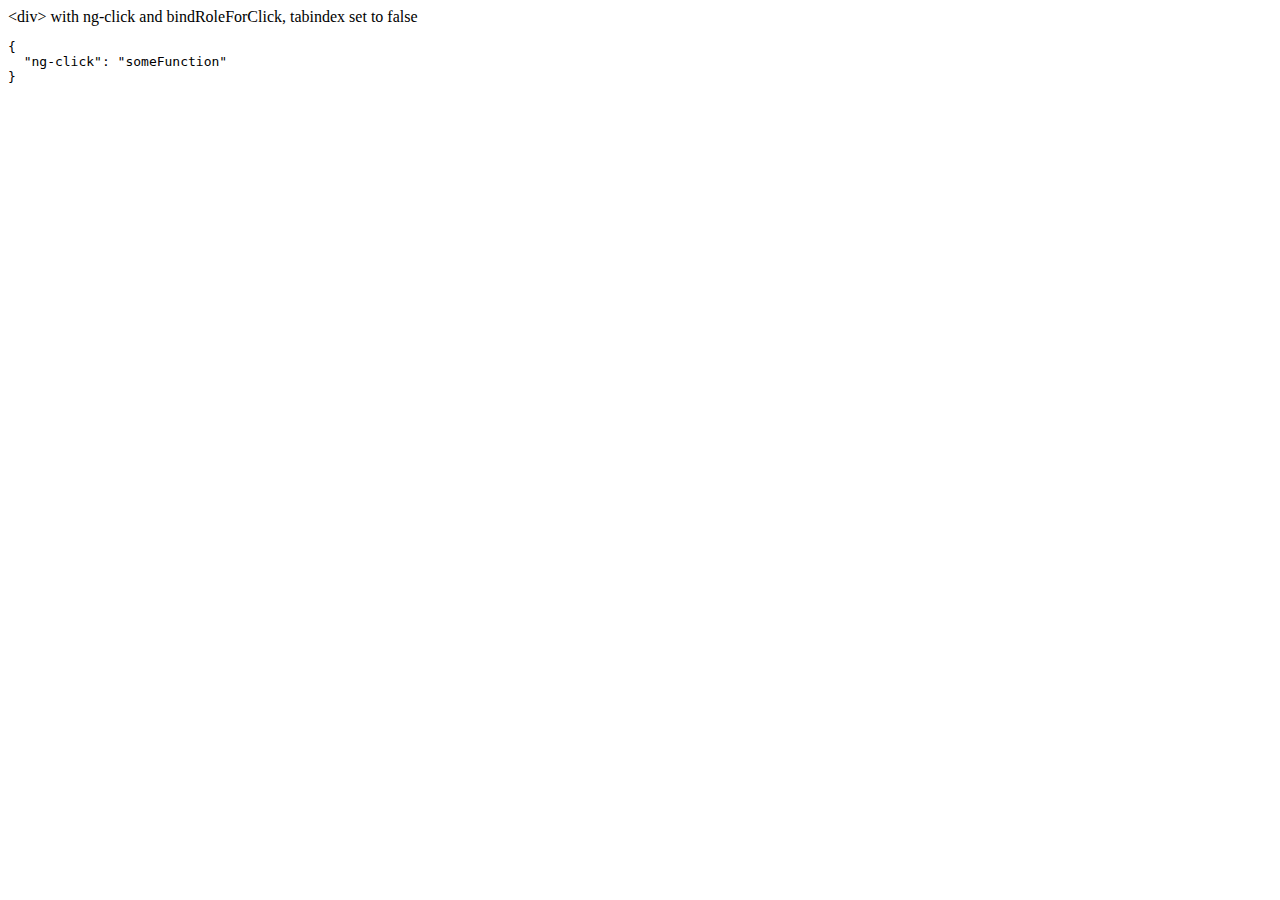
<file: lib/angular/docs/examples/example-accessibility-ng-click/index.html>
<!doctype html>
<html lang="en">
<head>
  <meta charset="UTF-8">
  <title>Example - example-accessibility-ng-click</title>
  

  <script src="../../../angular.min.js"></script>
  <script src="../../../angular-aria.js"></script>
  

  
</head>
<body ng-app="ngAria_ngClickExample">
   <div ng-click="someFunction" show-attrs>
   &lt;div&gt; with ng-click and bindRoleForClick, tabindex set to false
 </div>
<script>
 angular.module('ngAria_ngClickExample', ['ngAria'], function config($ariaProvider) {
   $ariaProvider.config({
     bindRoleForClick: false,
     tabindex: false
   });
 })
 .directive('showAttrs', function() {
   return function(scope, el, attrs) {
     var pre = document.createElement('pre');
     el.after(pre);
     scope.$watch(function() {
       var attrs = {};
       Array.prototype.slice.call(el[0].attributes, 0).forEach(function(item) {
         if (item.name !== 'show-attrs') {
           attrs[item.name] = item.value;
         }
       });
       return attrs;
     }, function(newAttrs, oldAttrs) {
       pre.textContent = JSON.stringify(newAttrs, null, 2);
     }, true);
   }
 });
</script>
</body>
</html>
</file>
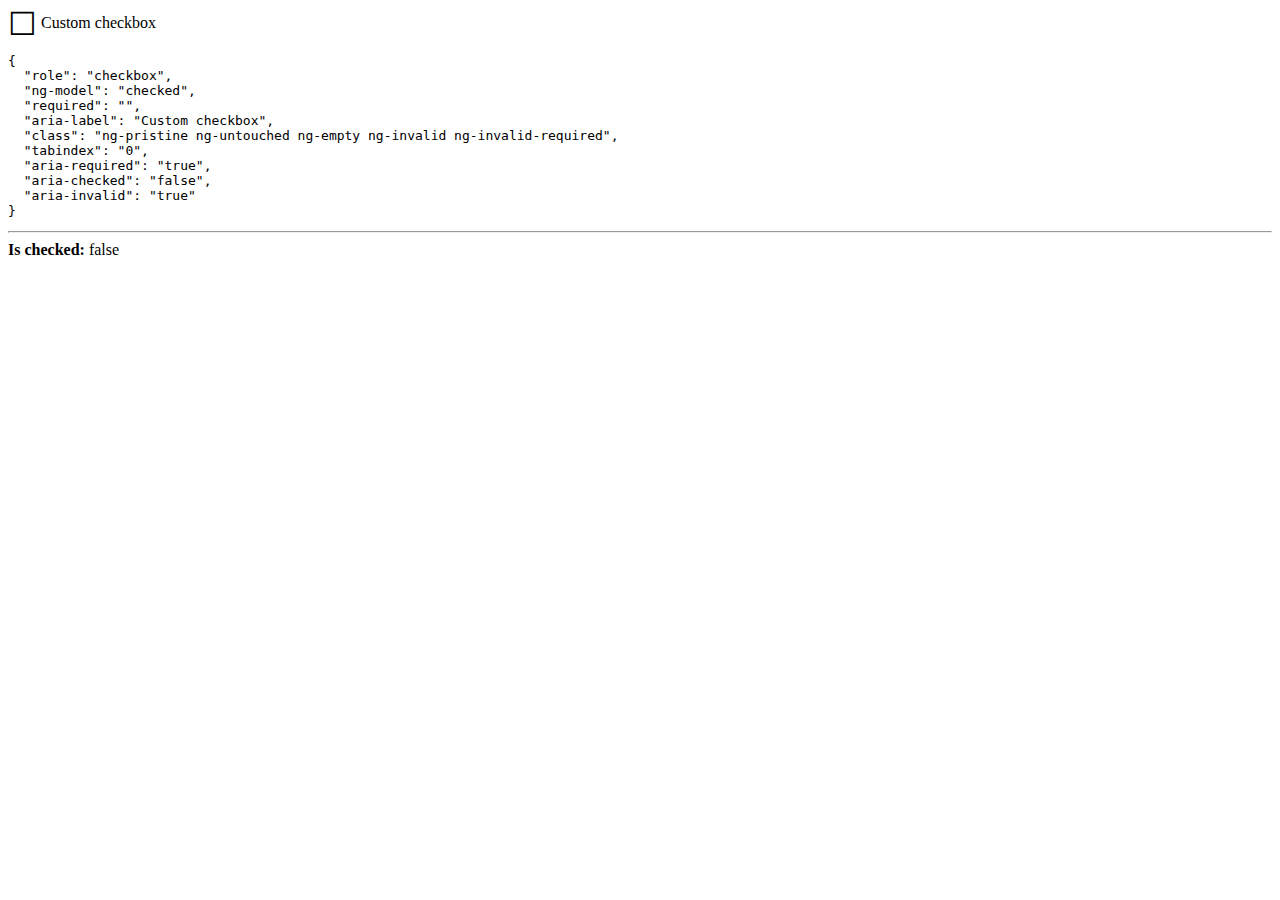
<file: lib/angular/docs/examples/example-accessibility-ng-model/index.html>
<!doctype html>
<html lang="en">
<head>
  <meta charset="UTF-8">
  <title>Example - example-accessibility-ng-model</title>
  <link href="style.css" rel="stylesheet" type="text/css">
  

  <script src="../../../angular.min.js"></script>
  <script src="../../../angular-aria.js"></script>
  <script src="script.js"></script>
  

  
</head>
<body ng-app="ngAria_ngModelExample">
  <form>
  <custom-checkbox role="checkbox" ng-model="checked" required
      aria-label="Custom checkbox" show-attrs>
    Custom checkbox
  </custom-checkbox>
</form>
<hr />
<b>Is checked:</b> {{ !!checked }}
</body>
</html>
</file>
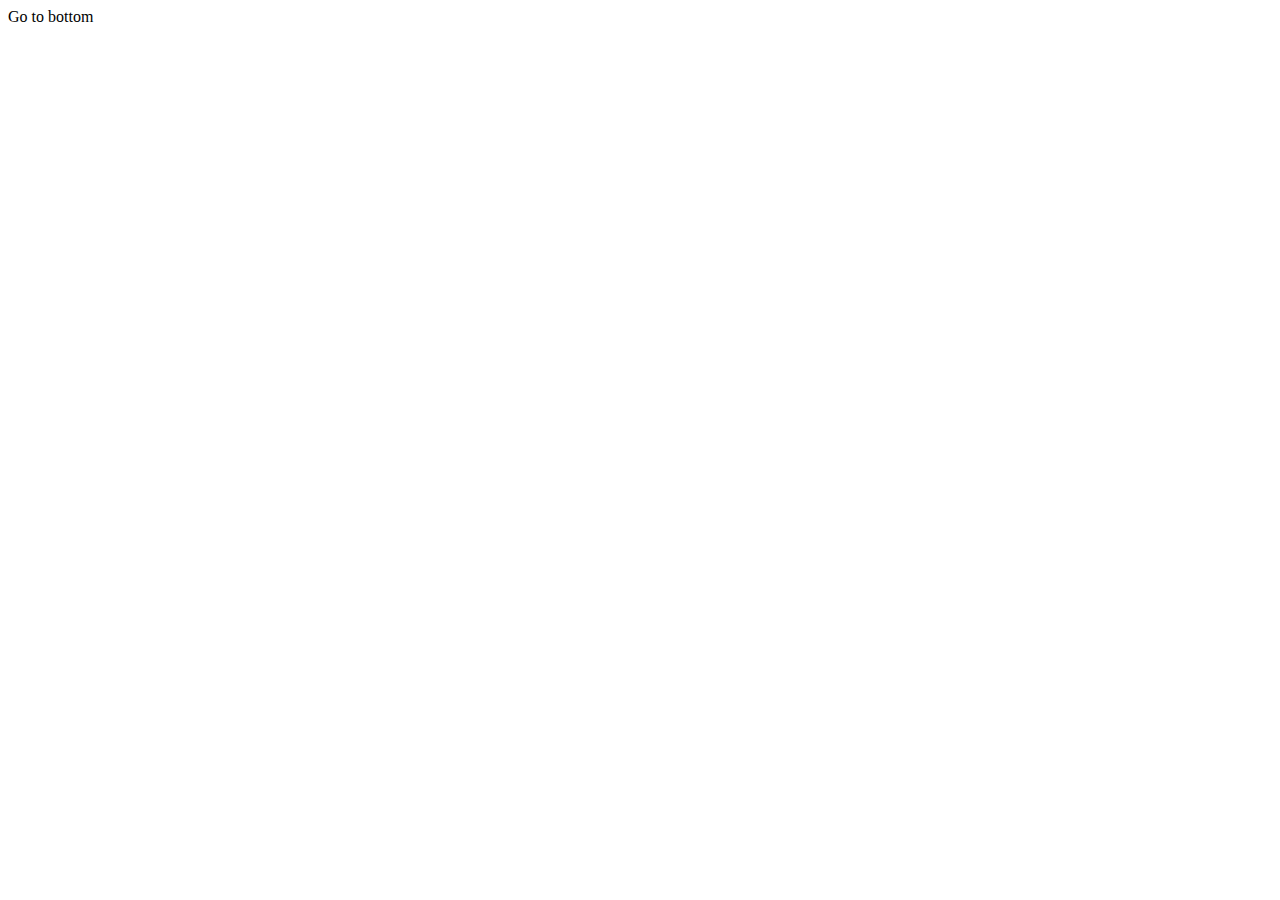
<file: lib/angular/docs/examples/example-anchor-scroll/index.html>
<!doctype html>
<html lang="en">
<head>
  <meta charset="UTF-8">
  <title>Example - example-anchor-scroll</title>
  <link href="style.css" rel="stylesheet" type="text/css">
  

  <script src="../../../angular.min.js"></script>
  <script src="script.js"></script>
  

  
</head>
<body ng-app="anchorScrollExample">
  <div id="scrollArea" ng-controller="ScrollController">
  <a ng-click="gotoBottom()">Go to bottom</a>
  <a id="bottom"></a> You're at the bottom!
</div>
</body>
</html>
</file>
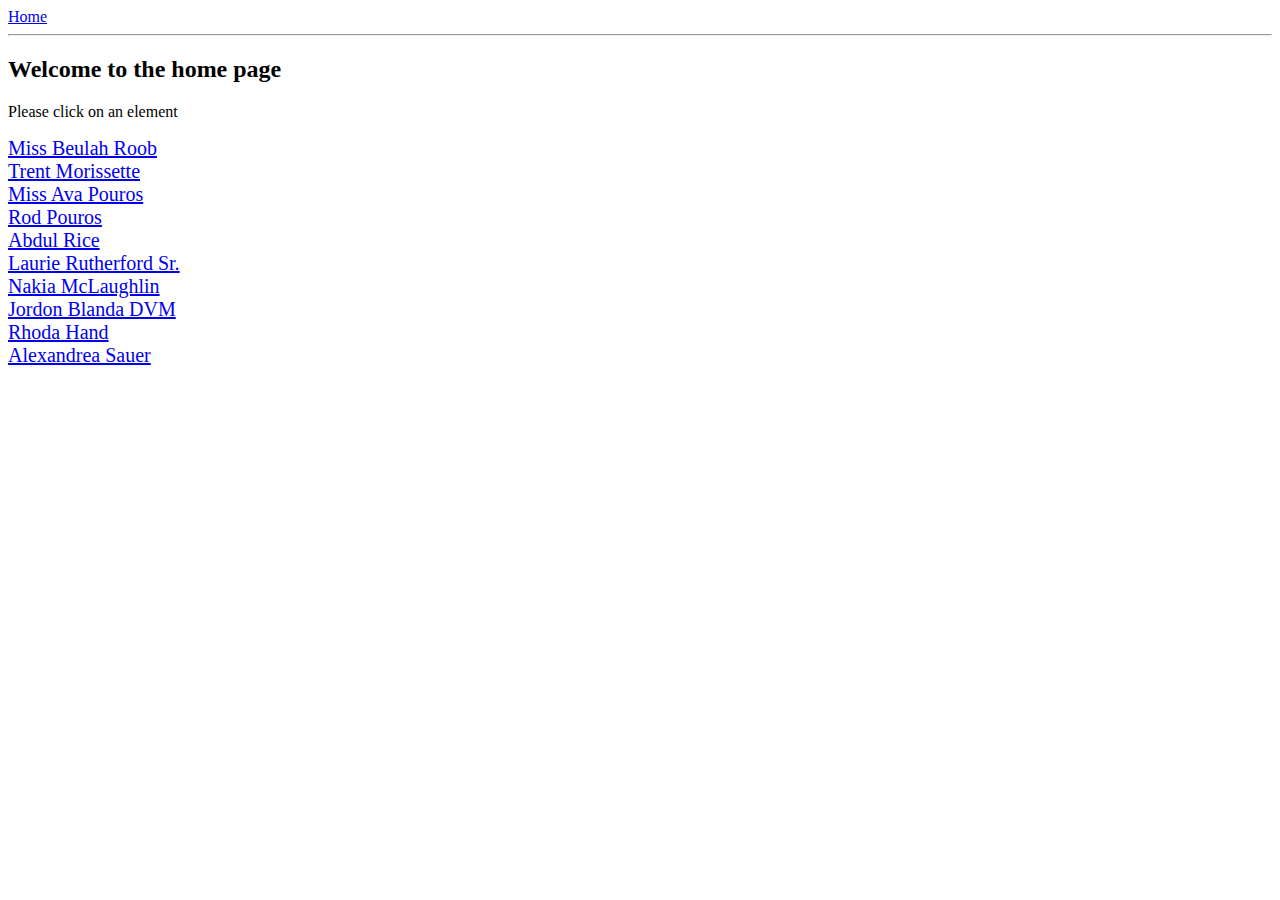
<file: lib/angular/docs/examples/example-anchoringExample/index.html>
<!doctype html>
<html lang="en">
<head>
  <meta charset="UTF-8">
  <title>Example - example-anchoringExample</title>
  <link href="animations.css" rel="stylesheet" type="text/css">
  

  <script src="../../../angular.min.js"></script>
  <script src="../../../angular-animate.js"></script>
  <script src="../../../angular-route.js"></script>
  <script src="script.js"></script>
  

  
</head>
<body ng-app="anchoringExample">
  <a href="#!/">Home</a>
<hr />
<div class="view-container">
  <div ng-view class="view"></div>
</div>
</body>
</html>
</file>
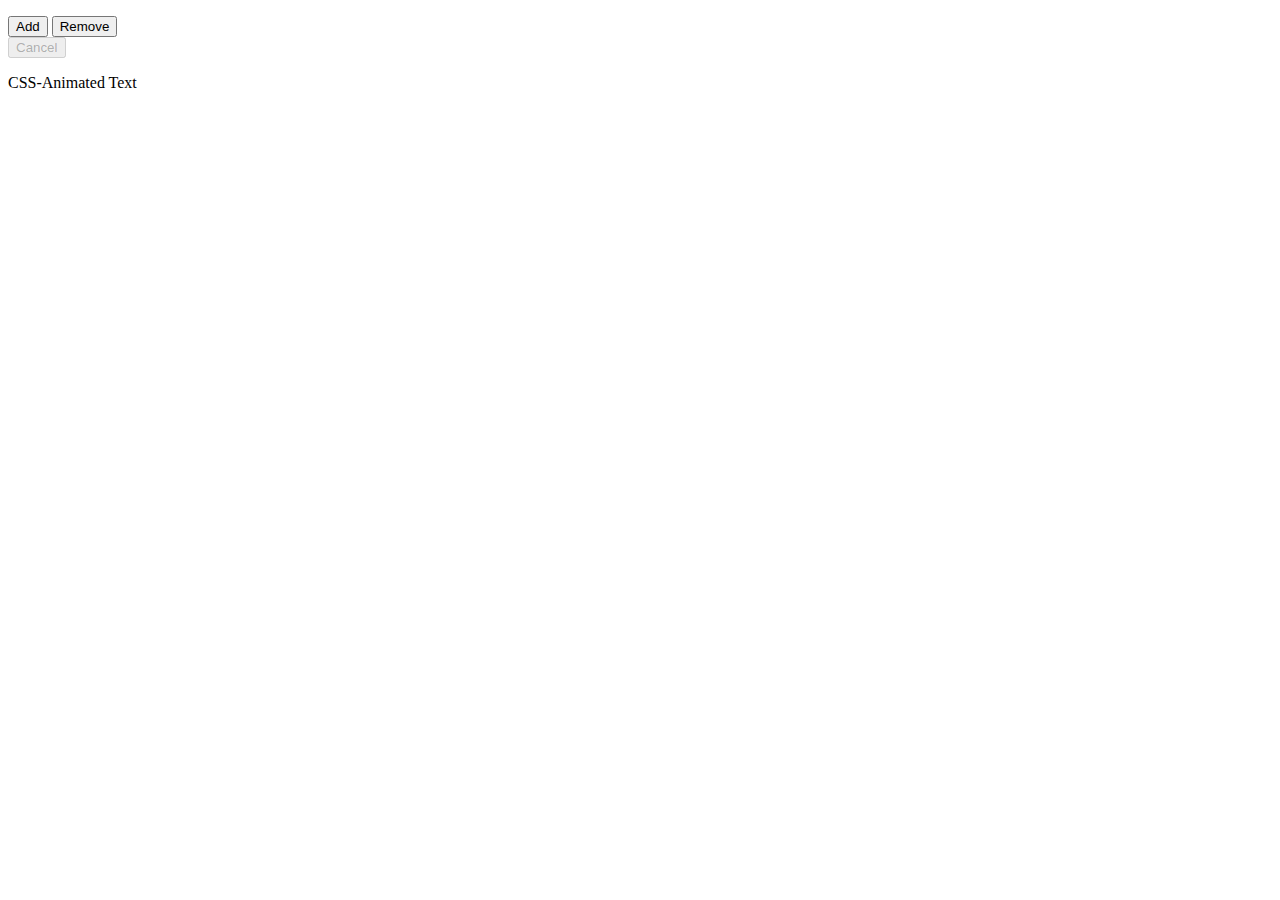
<file: lib/angular/docs/examples/example-animate-cancel/index.html>
<!doctype html>
<html lang="en">
<head>
  <meta charset="UTF-8">
  <title>Example - example-animate-cancel</title>
  <link href="style.css" rel="stylesheet" type="text/css">
  

  <script src="../../../angular.min.js"></script>
  <script src="../../../angular-animate.js"></script>
  <script src="app.js"></script>
  

  
</head>
<body ng-app="animationExample">
  <cancel-example></cancel-example>
</body>
</html>
</file>
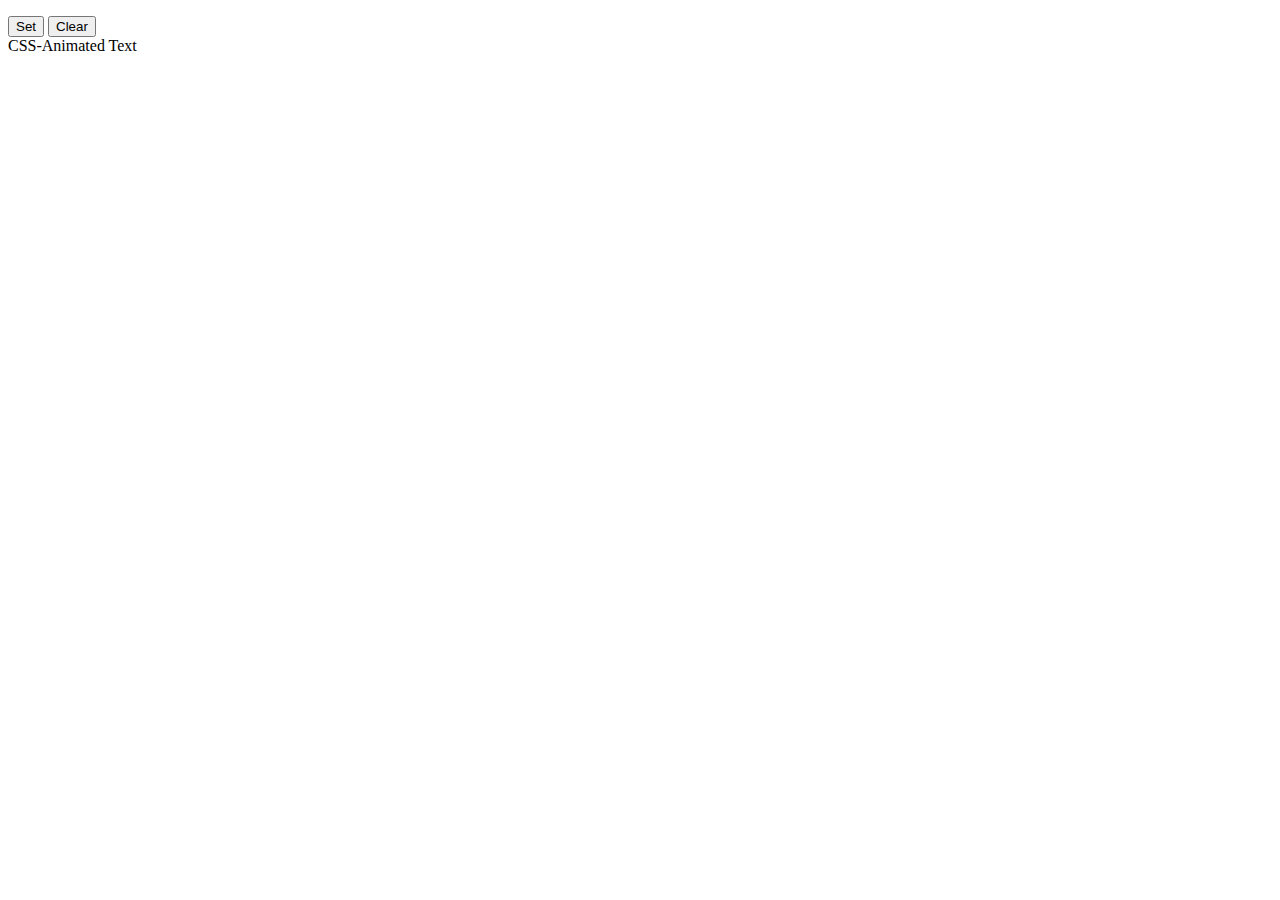
<file: lib/angular/docs/examples/example-animate-css-class/index.html>
<!doctype html>
<html lang="en">
<head>
  <meta charset="UTF-8">
  <title>Example - example-animate-css-class</title>
  <link href="style.css" rel="stylesheet" type="text/css">
  

  <script src="../../../angular.min.js"></script>
  <script src="../../../angular-animate.js"></script>
  

  
</head>
<body ng-app="ngAnimate">
  <p>
  <button ng-click="myCssVar='css-class'">Set</button>
  <button ng-click="myCssVar=''">Clear</button>
  <br>
  <span ng-class="myCssVar">CSS-Animated Text</span>
</p>
</body>
</html>
</file>
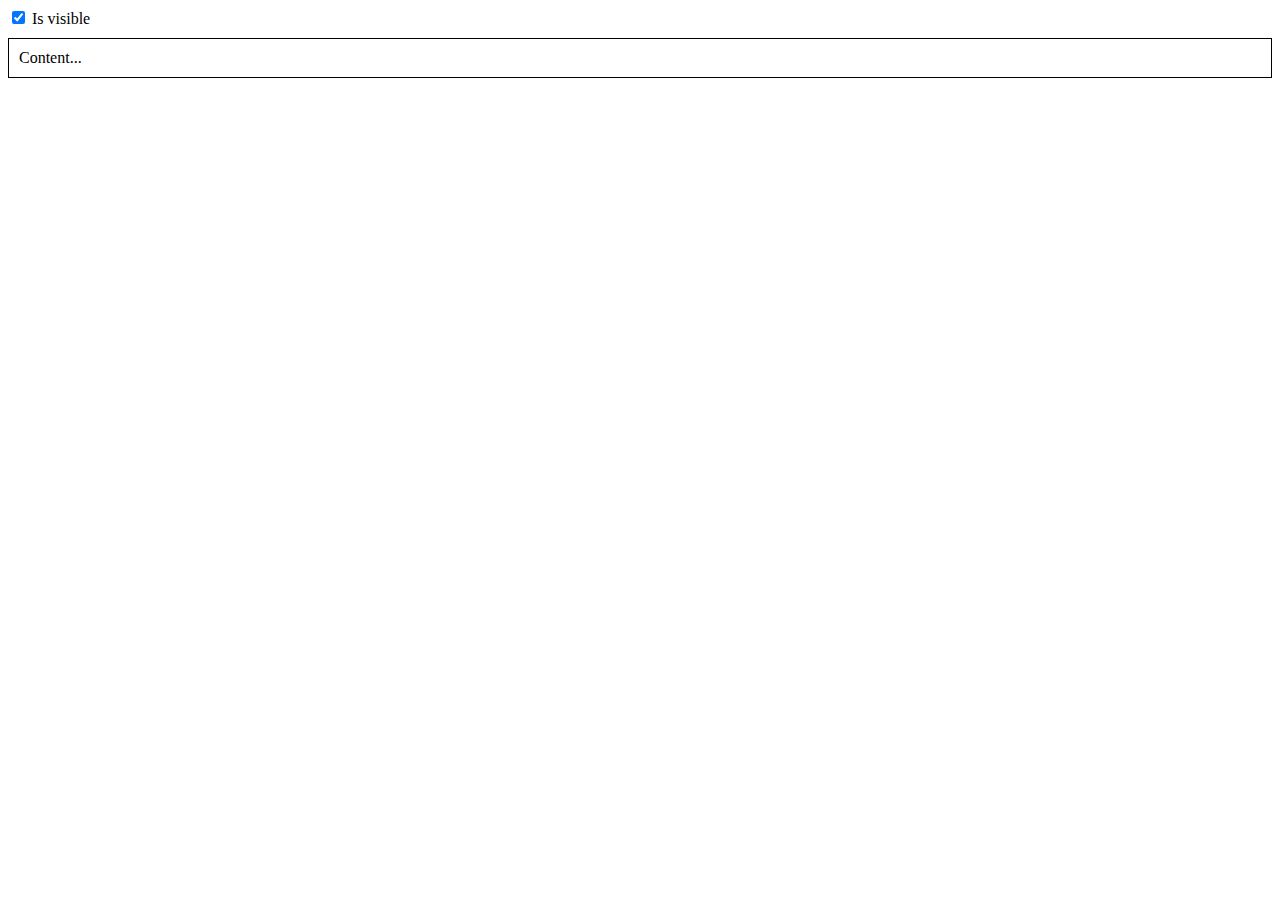
<file: lib/angular/docs/examples/example-animate-ng-show/index.html>
<!doctype html>
<html lang="en">
<head>
  <meta charset="UTF-8">
  <title>Example - example-animate-ng-show</title>
  <link href="animations.css" rel="stylesheet" type="text/css">
  

  <script src="../../../angular.min.js"></script>
  <script src="../../../angular-animate.js"></script>
  

  
</head>
<body ng-app="ngAnimate">
  <div ng-init="checked = true">
  <label>
    <input type="checkbox" ng-model="checked" />
    Is visible
  </label>
  <div class="content-area sample-show-hide" ng-show="checked">
    Content...
  </div>
</div>
</body>
</html>
</file>
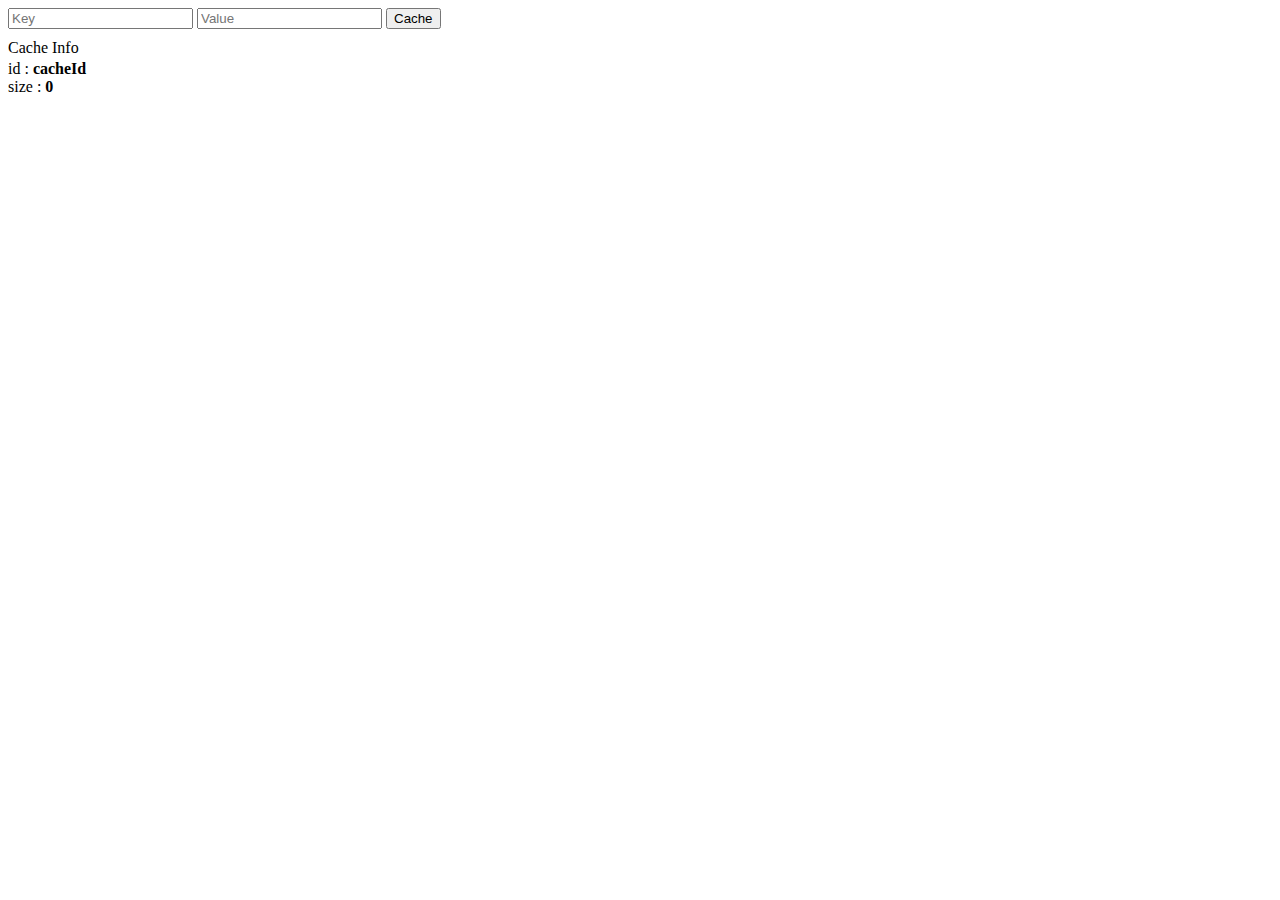
<file: lib/angular/docs/examples/example-cache-factory/index.html>
<!doctype html>
<html lang="en">
<head>
  <meta charset="UTF-8">
  <title>Example - example-cache-factory</title>
  <link href="style.css" rel="stylesheet" type="text/css">
  

  <script src="../../../angular.min.js"></script>
  <script src="script.js"></script>
  

  
</head>
<body ng-app="cacheExampleApp">
  <div ng-controller="CacheController">
  <input ng-model="newCacheKey" placeholder="Key">
  <input ng-model="newCacheValue" placeholder="Value">
  <button ng-click="put(newCacheKey, newCacheValue)">Cache</button>

  <p ng-if="keys.length">Cached Values</p>
  <div ng-repeat="key in keys">
    <span ng-bind="key"></span>
    <span>: </span>
    <b ng-bind="cache.get(key)"></b>
  </div>

  <p>Cache Info</p>
  <div ng-repeat="(key, value) in cache.info()">
    <span ng-bind="key"></span>
    <span>: </span>
    <b ng-bind="value"></b>
  </div>
</div>
</body>
</html>
</file>
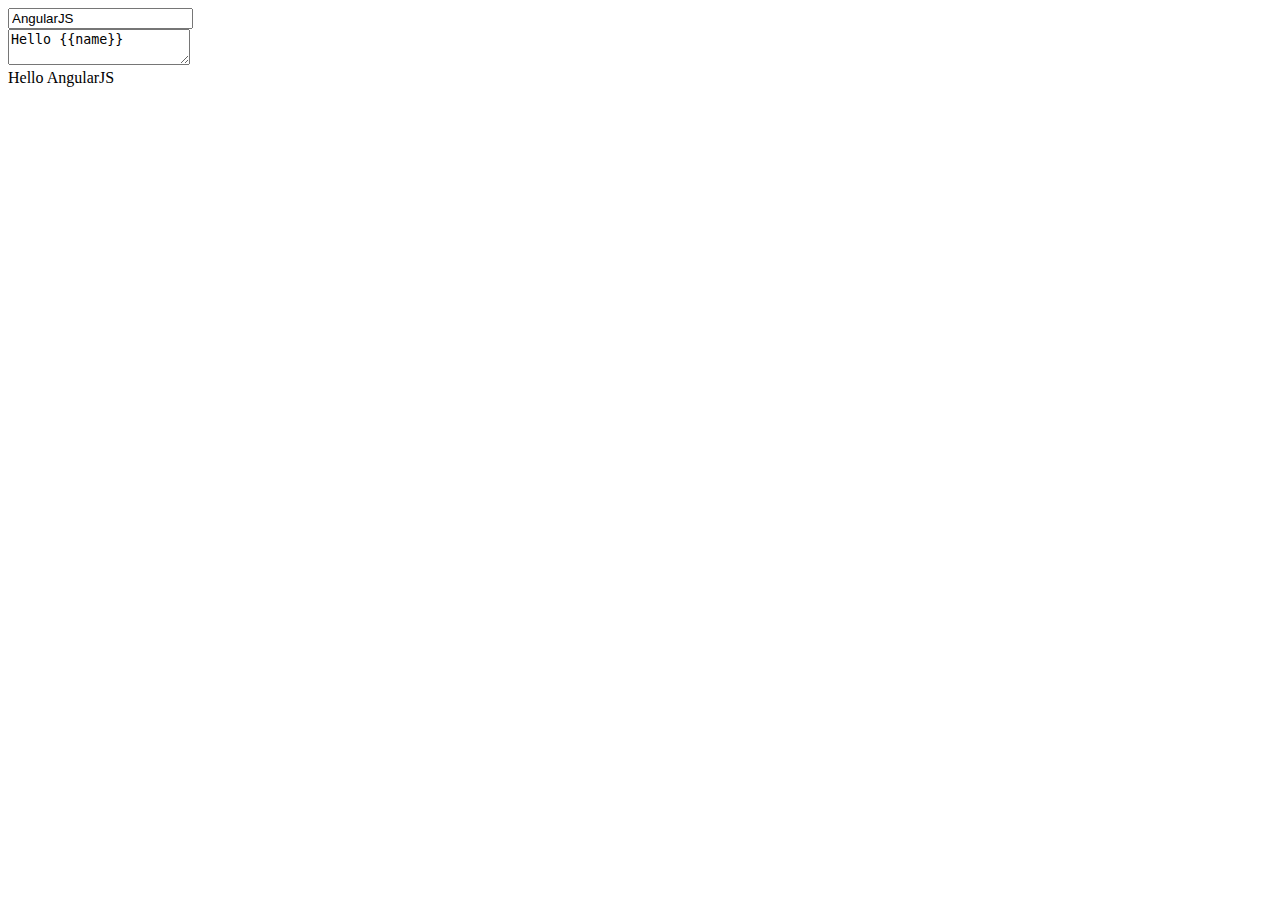
<file: lib/angular/docs/examples/example-compile/index.html>
<!doctype html>
<html lang="en">
<head>
  <meta charset="UTF-8">
  <title>Example - example-compile</title>
  

  <script src="../../../angular.min.js"></script>
  

  
</head>
<body ng-app="compileExample">
  <script>
  angular.module('compileExample', [], function($compileProvider) {
    // Configure new 'compile' directive by passing a directive
    // factory function. The factory function injects '$compile'.
    $compileProvider.directive('compile', function($compile) {
      // The directive factory creates a link function.
      return function(scope, element, attrs) {
        scope.$watch(
          function(scope) {
            // Watch the 'compile' expression for changes.
            return scope.$eval(attrs.compile);
          },
          function(value) {
            // When the 'compile' expression changes
            // assign it into the current DOM.
            element.html(value);

            // Compile the new DOM and link it to the current scope.
            // NOTE: we only compile '.childNodes' so that we
            // don't get into an infinite loop compiling ourselves.
            $compile(element.contents())(scope);
          }
        );
      };
    });
  })
  .controller('GreeterController', ['$scope', function($scope) {
    $scope.name = 'AngularJS';
    $scope.html = 'Hello {{name}}';
  }]);
</script>
<div ng-controller="GreeterController">
  <input ng-model="name"> <br/>
  <textarea ng-model="html"></textarea> <br/>
  <div compile="html"></div>
</div>
</body>
</html>
</file>
<file: lib/angular/docs/examples/example-accessibility-ng-model/style.css>
custom-checkbox {
  cursor: pointer;
  display: inline-block;
}

custom-checkbox .icon:before {
  content: '\2610';
  display: inline-block;
  font-size: 2em;
  line-height: 1;
  speak: none;
  vertical-align: middle;
}

custom-checkbox.checked .icon:before {
  content: '\2611';
}
</file>
<file: lib/angular/docs/examples/example-anchor-scroll/style.css>
#scrollArea {
  height: 280px;
  overflow: auto;
}

#bottom {
  display: block;
  margin-top: 2000px;
}
</file>
<file: lib/angular/docs/examples/example-animate-cancel/style.css>
.red-add, .red-remove {
  transition: all 4s cubic-bezier(0.250, 0.460, 0.450, 0.940);
}

.red,
.red-add.red-add-active {
  color: #FF0000;
  font-size: 40px;
}

.red-remove.red-remove-active {
  font-size: 10px;
  color: black;
}
</file>
<file: lib/angular/docs/examples/example-animate-css-class/style.css>
.css-class-add, .css-class-remove {
  transition: all 0.5s cubic-bezier(0.250, 0.460, 0.450, 0.940);
}

.css-class,
.css-class-add.css-class-add-active {
  color: red;
  font-size: 3em;
}

.css-class-remove.css-class-remove-active {
  font-size: 1em;
  color: black;
}
</file>
<file: lib/angular/docs/examples/example-animate-ng-show/animations.css>
.content-area {
  border: 1px solid black;
  margin-top: 10px;
  padding: 10px;
}

.sample-show-hide {
  transition: all linear 0.5s;
}
.sample-show-hide.ng-hide {
  opacity: 0;
}
</file>
<file: lib/angular/docs/examples/example-cache-factory/style.css>
p {
  margin: 10px 0 3px;
}
</file>
<file: lib/angular/docs/examples/example-anchoringExample/animations.css>
.record {
  display:block;
  font-size:20px;
}
.profile {
  background:black;
  color:white;
  font-size:100px;
}
.view-container {
  position:relative;
}
.view-container > .view.ng-animate {
  position:absolute;
  top:0;
  left:0;
  width:100%;
  min-height:500px;
}
.view.ng-enter, .view.ng-leave,
.record.ng-anchor {
  transition:0.5s linear all;
}
.view.ng-enter {
  transform:translateX(100%);
}
.view.ng-enter.ng-enter-active, .view.ng-leave {
  transform:translateX(0%);
}
.view.ng-leave.ng-leave-active {
  transform:translateX(-100%);
}
.record.ng-anchor-out {
  background:red;
}
</file>
